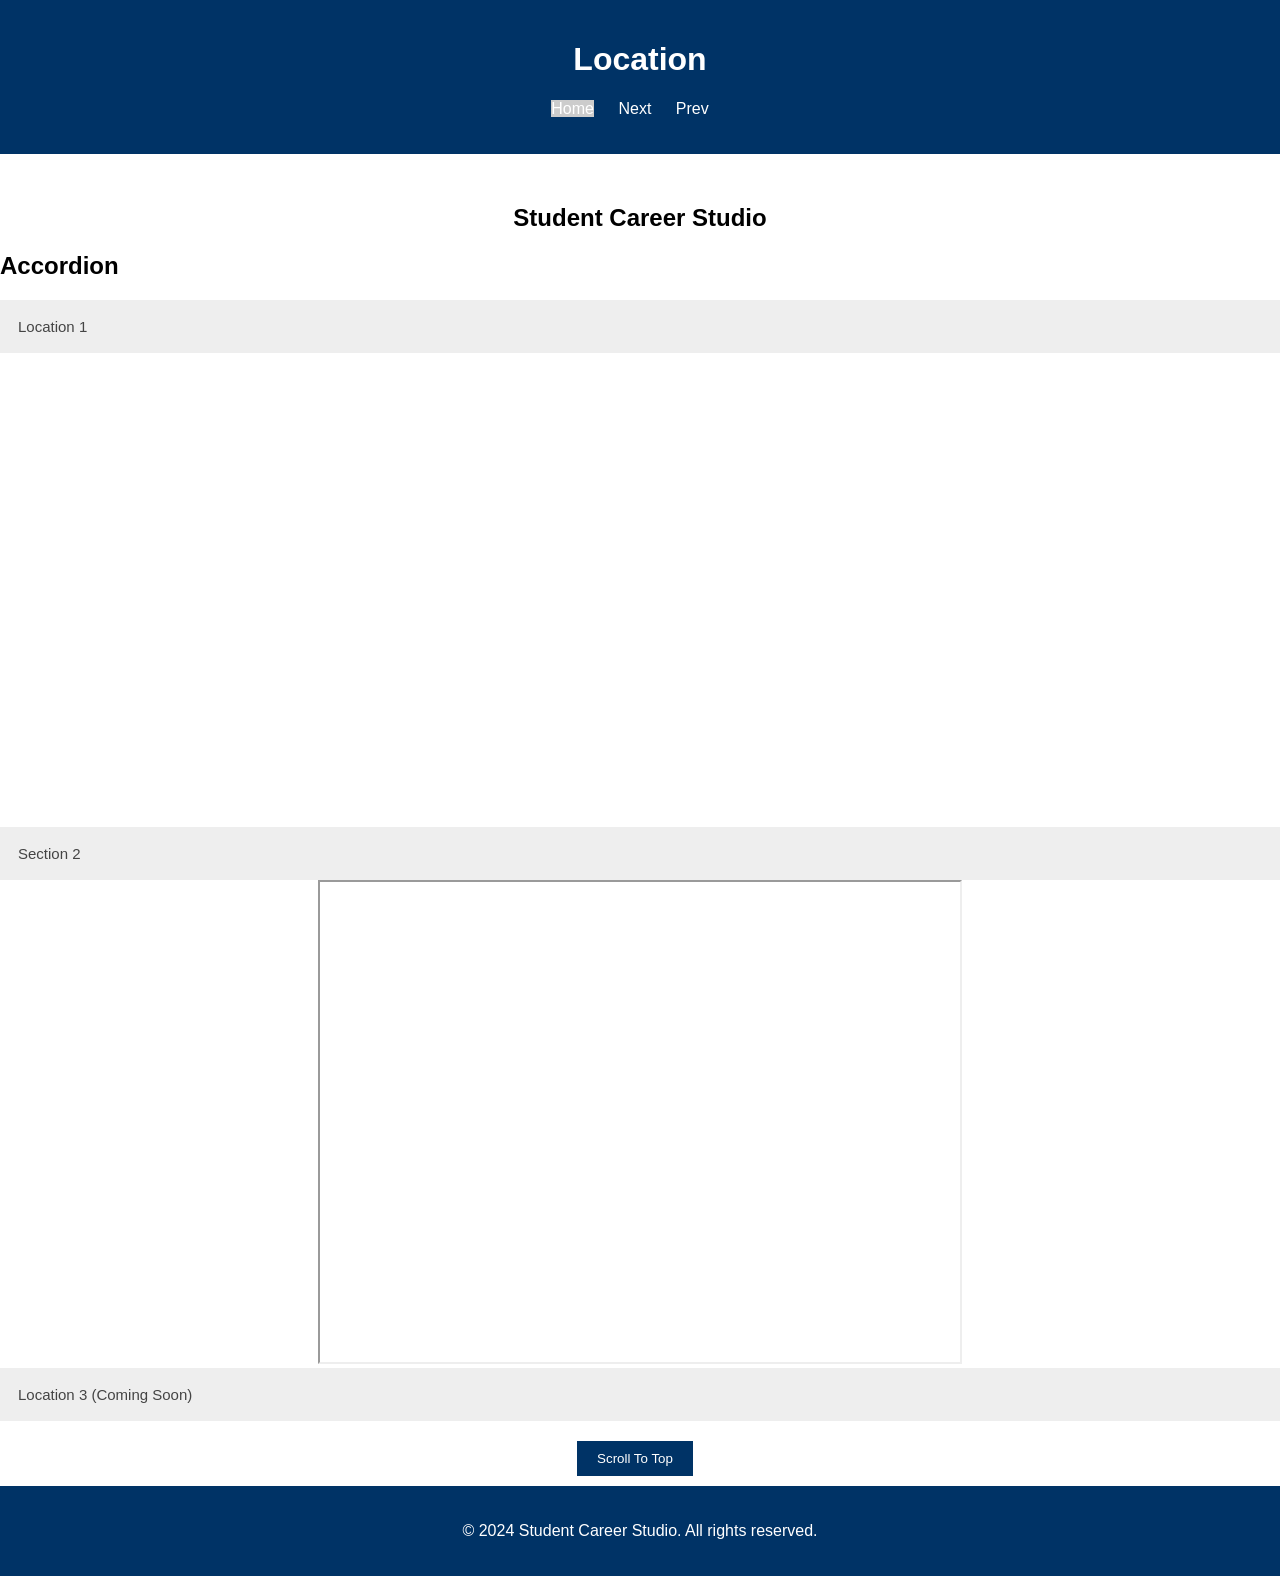
<file: Location.html>
<!DOCTYPE html>
<html lang="en">
<head>
    <meta charset="UTF-8">
    <meta name="viewport" content="width=device-width, initial-scale=1.0">
    <title>Location Page</title>
    <link rel="stylesheet" href="Location.css">
</head>
<body>
    <header>
        <h1>Location</h1>
        <nav>
            <ul>
                <li><a href="#" class="active">Home</a></li>
                <li><a href="#">Next</a></li>
                <li><a href="OfficialHomepage.html"#">Prev</a></li>
         
            </ul>
        </nav>
    </header>

    <div class="container">
        <h2>Student Career Studio</h2>
     
    </div>
	<!DOCTYPE html>
<html>
<head>
<meta name="viewport" content="width=device-width, initial-scale=1">
<style>
.accordion {
  background-color: #eee;
  color: #444;
  cursor: pointer;
  padding: 18px;
  width: 100%;
  border: none;
  text-align: left;
  outline: none;
  font-size: 15px;
  transition: 0.4s;
}

.active, .accordion:hover {
  background-color: #ccc; 
}

.panel {
  padding: 0 18px;
  display: none;
  background-color: white;
  overflow: hidden;
}
</style>
</head>
<body>

<h2>Accordion</h2>

<button class="accordion">Location 1</button>
<div class="panel">
  <p>At Radford College, the coaches promote internship opportunities and study the skillset of individuals throughout the Australian community. By visiting, the staff gives each student an opportunity to perform and potentially give them a division placement. </p>
</div>
  <div class="map">
            <center><iframe src="https://www.google.com/maps/embed?pb=!1m18!1m12!1m3!1d3258.481480343301!2d149.0858274110904!3d-35.24427569149526!2m3!1f0!2f0!3f0!3m2!1i1024!2i768!4f13.1!3m3!1m2!1s0x6b17ad425de8bb1d%3A0x95beaf9ccc2b9b71!2sRadford%20College!5e0!3m2!1sen!2sau!4v1711956041112!5m2!1sen!2sau" width="600" height="450" style="border:0;" allowfullscreen="" loading="lazy" referrerpolicy="no-referrer-when-downgrade"></iframe></center>
        </div>
					<!-- Adds different maps embedded from google -->
<button class="accordion">Section 2</button>
<div class="panel">
  <p>Second location, built in 2023 is just avaliable now!</p>
	
</div>

	<center><iframe src="https://www.google.com/maps/d/embed?mid=1WqHKJRaav4wpGSMN0hiz-hlIN0c&hl=en_US&ehbc=2E312F" width="640" height="480"></iframe> </center>
<button class="accordion">Location 3 (Coming Soon)</button>
<div class="panel">
  <p>At Brindabella, we are creating a new sight and have unvested over $21,000,000 dollars and employing high class athletes.</p>
</div>

<script>
var acc = document.getElementsByClassName("accordion");
var i;

for (i = 0; i < acc.length; i++) {
  acc[i].addEventListener("click", function() {
    this.classList.toggle("active");
    var panel = this.nextElementSibling;
    if (panel.style.display === "block") {
      panel.style.display = "none";
    } else {
      panel.style.display = "block";
    }
  });
}
</script>

</body>
</html>

    <div class="buttons">

        <button class="scroll-top" onclick="scrollToTop()">Scroll To Top</button>
    </div>

    <footer>
        <p>&copy; 2024 Student Career Studio. All rights reserved.</p>
    </footer>

    <script>
        function scrollToTop() {
            window.scrollTo({
                top: 0,
                behavior: 'smooth'
            });
        }
    </script>
</body>
</html>
</file>
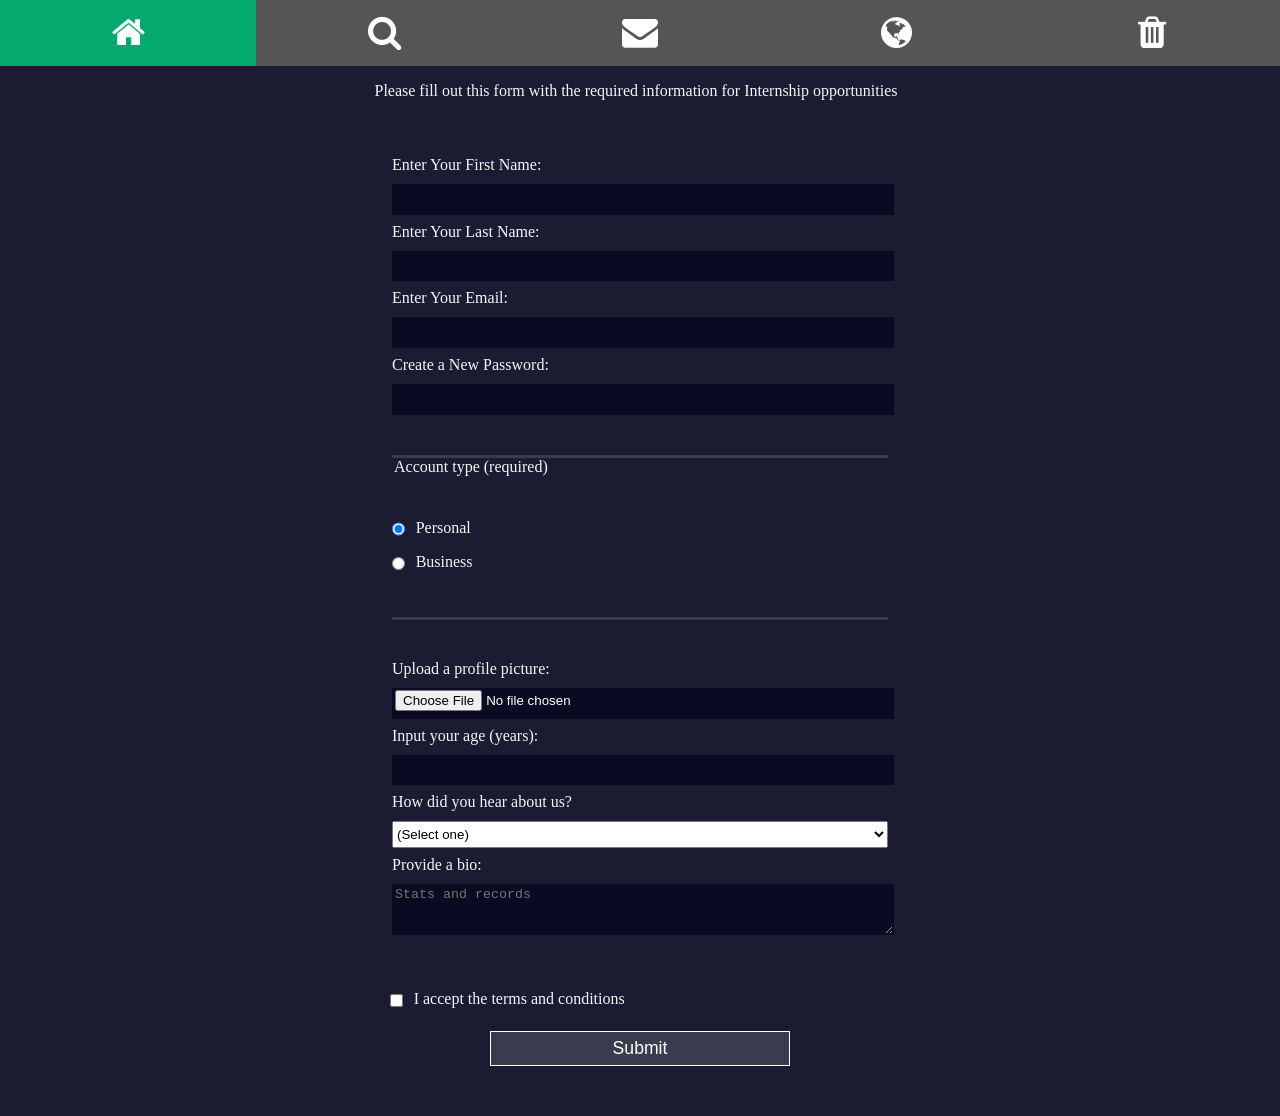
<file: SimonRegistrationForm.html>
<!DOCTYPE html>
<html lang="en">
<head>
    <meta charset="UTF-8">
    <meta name="viewport" content="width=device-width, initial-scale=1.0">
    <title>Simon Basketball League</title>
    <link rel="stylesheet" href="SimonRegistrationForm.css">
	<script src="Registration.js"></script>
<script>
	<!-- Links both a JS and a CSS -->
function submitForm() {
    document.getElementById("myForm").submit();
    window.location.href = "thankyou.html";
    setTimeout(function(){
        window.location.href = "home.html";
    }, 3000);
}
</script>
	<!-- A thank you after submission -->
</head>
<body>
    <!-- Registration Page Content -->
	<!DOCTYPE html>
<html lang="en">

  <body>
	<!-- Add icon library -->
<link rel="stylesheet" href="https://cdnjs.cloudflare.com/ajax/libs/font-awesome/4.7.0/css/font-awesome.min.css">

<div class="icon-bar">
  <a class="active" href="OfficialHomepage.html"><i class="fa fa-home"></i></a>
  <a href="Location.html"><i class="fa fa-search"></i></a>
  <a href="SimonSocialMedia.html"#"><i class="fa fa-envelope"></i></a>
  <a href="LocalCafe.html"><i class="fa fa-globe"></i></a>
  <a href="Donations.html"#"><i class="fa fa-trash"></i></a>
</div>
    <p>Please fill out this form with the required information for Internship opportunities&nbsp;&nbsp;</p>
    <form method="post" action='https://register-demo.freecodecamp.org'>
      <fieldset>
        <label for="first-name">Enter Your First Name: <input id="first-name" name="first-name" type="text" required /></label>
        <label for="last-name">Enter Your Last Name: <input id="last-name" name="last-name" type="text" required /></label>
        <label for="email">Enter Your Email: <input id="email" name="email" type="email" required /></label>
        <label for="new-password">Create a New Password: <input id="new-password" name="new-password" type="password" pattern="[a-z0-5]{8,}" required /></label>
      </fieldset>
      <fieldset>
        <legend>Account type (required)</legend>
        <label for="personal-account"><input id="personal-account" type="radio" name="account-type" class="inline" checked /> Personal</label>
        <label for="business-account"><input id="business-account" type="radio" name="account-type" class="inline" /> Business</label>
      </fieldset>
      <fieldset>
        <label for="profile-picture">Upload a profile picture: <input id="profile-picture" type="file" name="file" /></label>
        <label for="age">Input your age (years): <input id="age" type="number" name="age" min="13" max="120" /></label>
        <label for="referrer">How did you hear about us?
			<!-- Age min and max -->
          <select id="referrer" name="referrer">
            <option value=""> (Select one) </option>
            <option value="1">From Simon himself</option>
            <option value="2">Social Media</option>
            <option value="3">Word on the street</option>
            <option value="4">Other</option>
          </select>
        </label>
        <label for="bio">Provide a bio:
          <textarea id="bio" name="bio" rows="3" cols="30" placeholder="Stats and records"></textarea>
        </label>
      </fieldset>
      <label for="terms-and-conditions">
        <input class="inline" id="terms-and-conditions" type="checkbox" required name="terms-and-conditions" /> I accept the terms and conditions 
      </label>
      <input type="submit" value="Submit" />
		
		
</form>
</body>
</html>
</file>
<file: Location.css>
@charset "UTF-8";
.icon-bar {
  width: 100%; /* Full-width */
  background-color: #555; /* Dark-grey background */
  overflow: auto; /* Overflow due to float */
}

.icon-bar a {
  float: left; /* Float links side by side */
  text-align: center; /* Center-align text */
  width: 20%; /* Equal width (5 icons with 20% width each = 100%) */
  padding: 12px 0; /* Some top and bottom padding */
  transition: all 0.3s ease; /* Add transition for hover effects */
  color: white; /* White text color */
  font-size: 36px; /* Increased font size */
}

.icon-bar a:hover {
  background-color: #000; /* Add a hover color */
}

.active {
  background-color: #04AA6D; /* Add an active/current color */
}
/* CSS Document */
/* Style the buttons that are used to open and close the accordion panel */
.accordion {
  background-color: #eee;
  color: #444;
  cursor: pointer;
  padding: 18px;
  width: 100%;
  text-align: left;
  border: none;
  outline: none;
  transition: 0.4s;
}

/* Add a background color to the button if it is clicked on (add the .active class with JS), and when you move the mouse over it (hover) */
.active, .accordion:hover {
  background-color: #ccc;
}

/* Style the accordion panel. Note: hidden by default */
.panel {
  padding: 0 18px;
  background-color: white;
  display: none;
  overflow: hidden;
}
body {
    font-family: Arial, sans-serif;
    margin: 0;
    padding: 0;
}

header {
    background-color: #003366;
    color: white;
    padding: 20px;
    text-align: center;
}

nav ul {
    list-style-type: none;
    padding: 0;
}

nav ul li {
    display: inline;
    margin-right: 20px;
}

nav ul li a {
    color: white;
    text-decoration: none;
}

nav ul li a:hover {
    text-decoration: underline;
}

.container {
    text-align: center;
    margin-top: 50px;
}

.map {
    margin-top: 20px;
}

.buttons {
    text-align: center;
    margin-top: 20px;
}

.buttons button {
    margin-right: 10px;
    margin-bottom: 10px;
    padding: 10px 20px;
    border: none;
    cursor: pointer;
}

.buttons button.block {
    background-color: #003366;
    color: white;
}

.buttons button.text {
    background-color: transparent;
    color: #003366;
    border: 1px solid #003366;
}

.buttons button.round {
    background-color: #003366;
    color: white;
    border-radius: 20px;
}

.buttons button.scroll-top {
    background-color: #003366;
    color: white;
}

footer {
    background-color: #003366;
    color: white;
    padding: 20px;
    text-align: center;
}
nav ul li a h1:hover {
	color: #ff5733
}
</file>
<file: SimonRegistrationForm.css>
@charset "UTF-8";
/* CSS Document */

body {
  width: 100%;
  height: 100vh;
  margin: 0;
  background-color: #1b1b32;
  color: #f5f6f7;
  font-family: Tahoma;
  font-size: 16px;
}

h1, p {
  margin: 1em auto;
  text-align: center;
}

form {
  width: 60vw;
  max-width: 500px;
  min-width: 300px;
  margin: 0 auto;
  padding-bottom: 2em;
}

fieldset {
  border: none;
  padding: 2rem 0;
  border-bottom: 3px solid #3b3b4f;
}

fieldset:last-of-type {
  border-bottom: none;
}

label {
  display: block;
  margin: 0.5rem 0;
}

input,
textarea,
select {
  margin: 10px 0 0 0;
  width: 100%;
  min-height: 2em;
}
.icon-bar {
  width: 100%; /* Full-width */
  background-color: #555; /* Dark-grey background */
  overflow: auto; /* Overflow due to float */
}

.icon-bar a {
  float: left; /* Float links side by side */
  text-align: center; /* Center-align text */
  width: 20%; /* Equal width (5 icons with 20% width each = 100%) */
  padding: 12px 0; /* Some top and bottom padding */
  transition: all 0.3s ease; /* Add transition for hover effects */
  color: white; /* White text color */
  font-size: 36px; /* Increased font size */
}

.icon-bar a:hover {
  background-color: #000; /* Add a hover color */
}

.active {
  background-color: #04AA6D; /* Add an active/current color */
}
input, textarea {
  background-color: #0a0a23;
  border: 1px solid #0a0a23;
  color: #ffffff;
}

.inline {
  width: unset;
  margin: 0 0.5em 0 0;
  vertical-align: middle;
}

input[type="submit"] {
  display: block;
  width: 60%;
  margin: 1em auto;
  height: 2em;
  font-size: 1.1rem;
  background-color: #3b3b4f;
  border-color: white;
  min-width: 300px;
}

input[type="file"] {
  padding: 1px 2px;
}

.inline{
  display: inline; 
}
</file>
